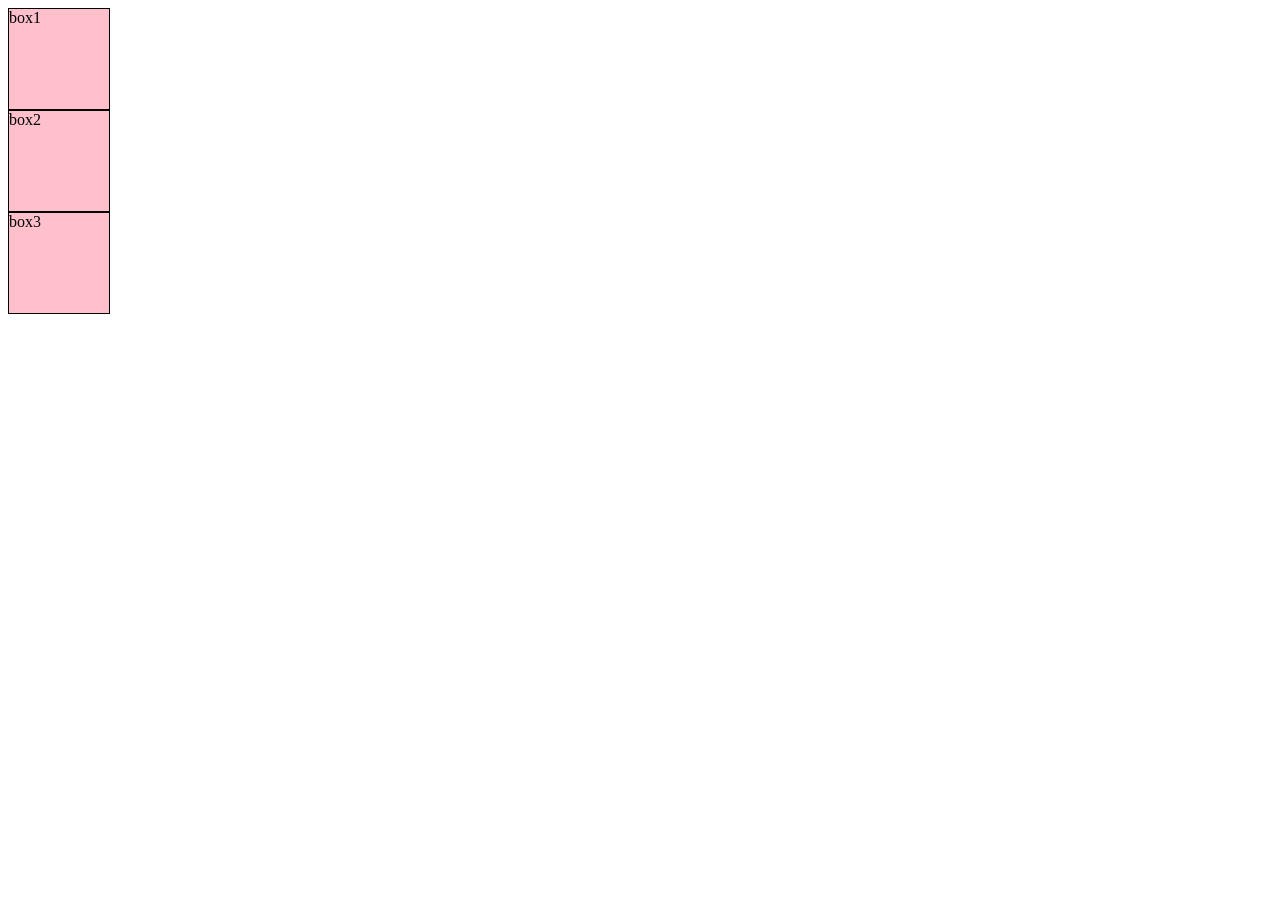
<file: CSS/index.html>
<!DOCTYPE html>
<html lang="en">
<head>
    <meta charset="UTF-8">
    <meta name="viewport" content="width=device-width, initial-scale=1.0">
    <title>rajubhaii</title>
    <link rel="stylesheet" href="style.css">
</head>
<body>
    <div>box1</div>
    <div>box2</div>
    <div>box3</div>
    <!-- <div class="container">
        <div class="item"> div 1</div>
        <div class="item"> div 2</div>
        <div class="item"> div !3x</div>
    </div> -->
    <!-- <header>
        <h1>hello everyone i am raj</h1>
    </header>
    <main>
        <input type="text" placeholder="enter your text here"/>
        <label>
            <input type="radio" value="pune" name="raj">pune
        </label>
        <label>
            <input type="radio" value="nashik" name="raj">nashik
        </label>
        <h1 class="raj"> raj singh
        </h1>
        <p class="raj">
            HTML
        </p>
        <textarea placeholder="enter your feedback here :">raj
        </textarea>
        <select name="city">
            <option value="pune"> pune
            </option>
            <option value="nashik"> nashik
            </option>
        </select>
        <iframe src="https://www.wikipedia.org/">
        </iframe> -->
        <!-- <video src="https://www.youtube.com/watch?v=HeW-D6KpDwY&list=PPSV&t=10s">HTM
        </video> -->
        <!-- <input type="checkbox" value="physics" name="sub">phy
        <input type="checkbox" value="maths" name="sub">maths
        <button>CLick ME!</button>
        <input type="password" placeholder="enter your password here :">

        <ol>
            <li>fruits</li>
            <ol>
                <li>apple</li>
                <li>banana</li>
            </ol>
        </ol>
        <ul>

        </ul>
        <span>

        </span>
        <div>

        </div>
        <section>

        </section>
        <article>

        </article>
        <aside>

        </aside>
        <a href="https://www.youtube.com/watch?v=HeW-D6KpDwY&list=PPSV&t=10s" target="_main">yt
        </a>
        <p> raj singh </p>
    </main>
    <footer>
        you can connect with me via  linkedIN
    </footer> -->

</body>
</html>
</file>
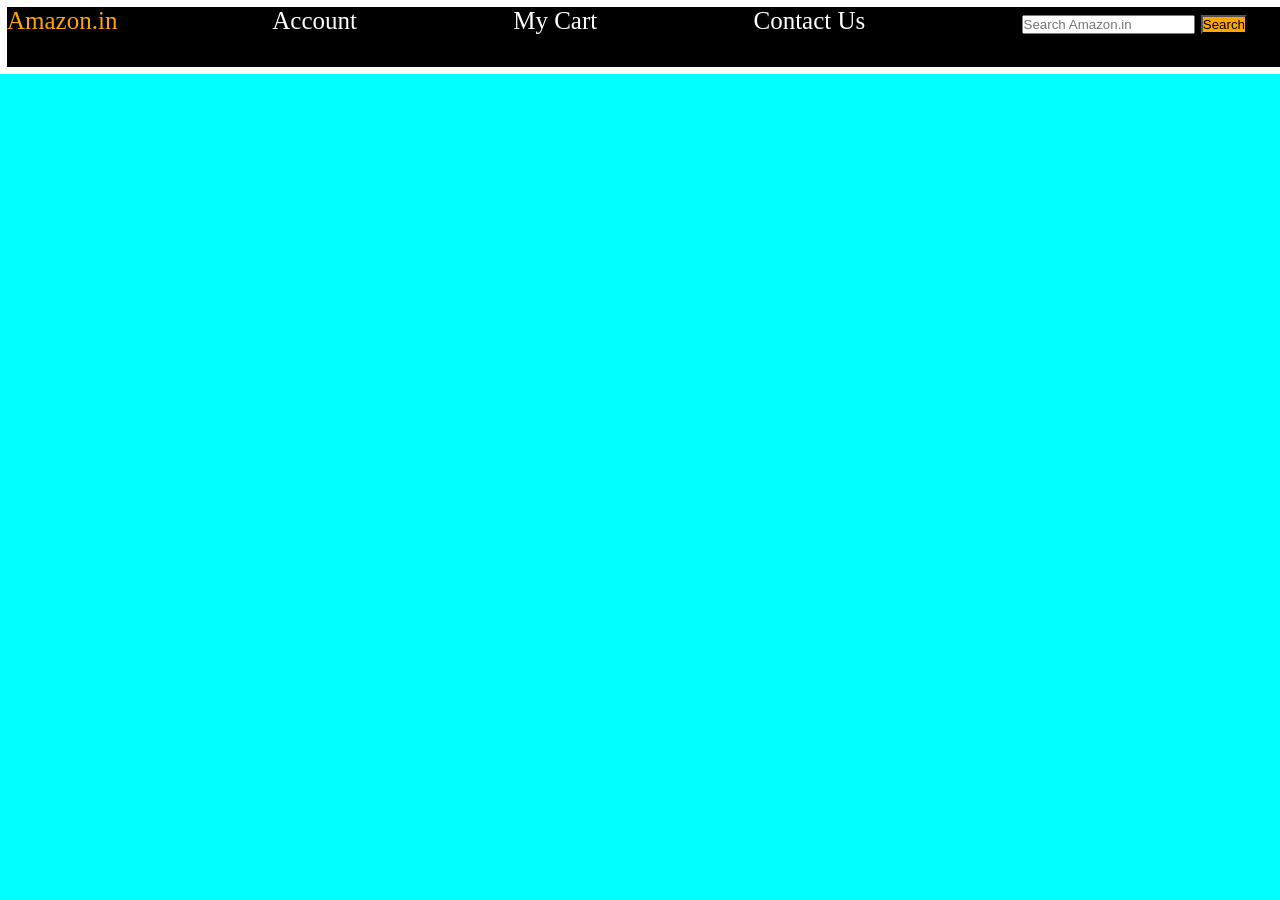
<file: CSS/amazon.html>
<!DOCTYPE html>
<html lang="en">
<head>
    <meta charset="UTF-8">
    <meta name="viewport" content="width=device-width, initial-scale=1.0">
    <title>Rajubhaii</title>
    <link rel="stylesheet" href="amazon.css">
</head>
<body>
    <div>
        <a id="a" href="https://www.amazon.in/?&tag=googhydrabk1-21&ref=pd_sl_5szpgfto9i_e&adgrpid=155259813593&hvpone=&hvptwo=&hvadid=674893540034&hvpos=&hvnetw=g&hvrand=13996449273151327043&hvqmt=e&hvdev=c&hvdvcmdl=&hvlocint=&hvlocphy=9146075&hvtargid=kwd-64107830&hydadcr=14452_2316413&gad_source=1" target="__main">Amazon.in</a>
        <a class="cls" id="b" href="#">Account</a>
        <a class="cls" id="c" href="#">My Cart</a>
        <a class="cls" id="d" href="#">Contact Us</a>
        <input type="text" placeholder="Search Amazon.in">
        <button>Search</button>
    </div>
</body>
</html>
</file>
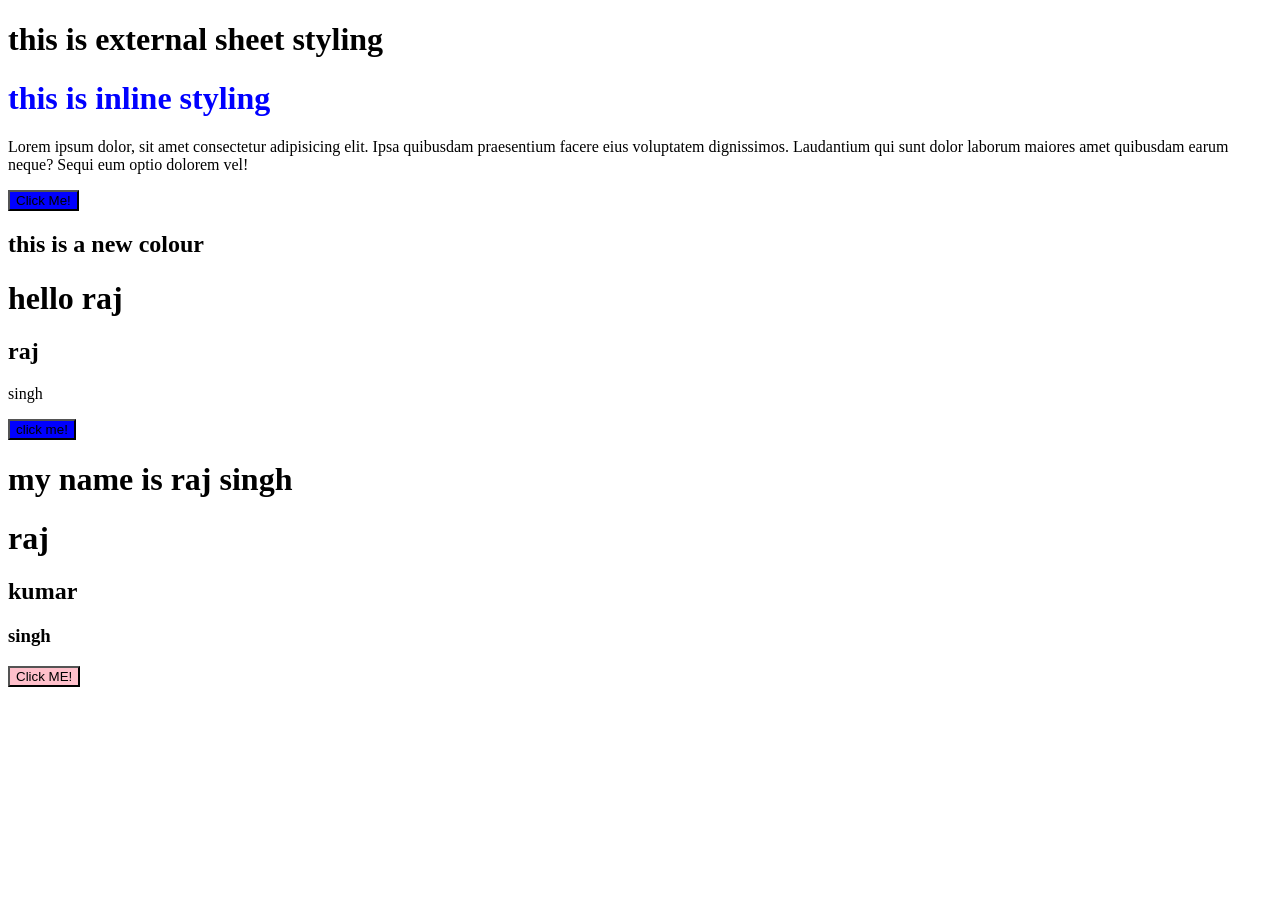
<file: CSS/practice_html.html>
<!DOCTYPE html>
<html lang="en">
<head>
    <meta charset="UTF-8">
    <meta name="viewport" content="width=device-width, initial-scale=1.0">
    <title>Document</title>
    <style>
        button{
            background-color: blue;
        }
    </style>
</head>
<body>
    <h1>this is external sheet styling</h1>
    <h1 style="color: blue;">this is inline styling</h1>
    <p>Lorem ipsum dolor, sit amet consectetur adipisicing elit. Ipsa quibusdam praesentium facere eius voluptatem dignissimos. Laudantium qui sunt dolor laborum maiores amet quibusdam earum neque? Sequi eum optio dolorem vel!</p>
    <button>Click Me!</button>
    <h2>this is a new colour</h2>
    <h1 id="rajj">hello raj</h1>
    <h2 class="my_class">raj</h2>
    <p class="my_class">singh</p>
    <button class="my_class">click me!</button

    <div id="box">
    <h1>my name is raj singh</h1>
    </div>
    <h1 class="heading">raj</h1>
    <h2 class="heading">kumar</h2>
    <h3 class="heading">singh</h3>
    <button style="background-color :pink;">Click ME!</button>
</body>
</html>
</file>
<file: CSS/style.css>
.item {
    height: 100px;
    width: 100px;
    background-color: pink;
    border: 7px;
    border-style: solid;
    border-color: blue;
}
.container {
    border-width: 3px;
    border-style: solid;
    border-color: #000000;
    width: auto;
    height:350px;
    display: flex;
    flex-direction: row;
    justify-content:center;
    align-items:center;
}
div{
    background-color: pink;
    border: 1px solid black;
    display: flex;
    /* flex-direction: row; */
    /* flex-wrap: wrap; */
    /* justify-content: space-between; */
    /* align-items: center; */
    width: 100px;
    height: 100px;

}
</file>
<file: CSS/amazon.css>
* {
    padding: 0%;
    margin: 0%;
}
body {
    background-color: aqua;
}
div {
    background-color: #000000;
    height: 60px;
    width: 1300px;
    font-size: 25px;
    border-width: 7px;
    border-style: solid;
    border-color: white;
}
#a {
    color: orange;
}
.cls {
    color: white;
}
button {
    background-color: orange;
}
a {
    text-decoration: none;
    margin-right: 150px;
}
</file>
